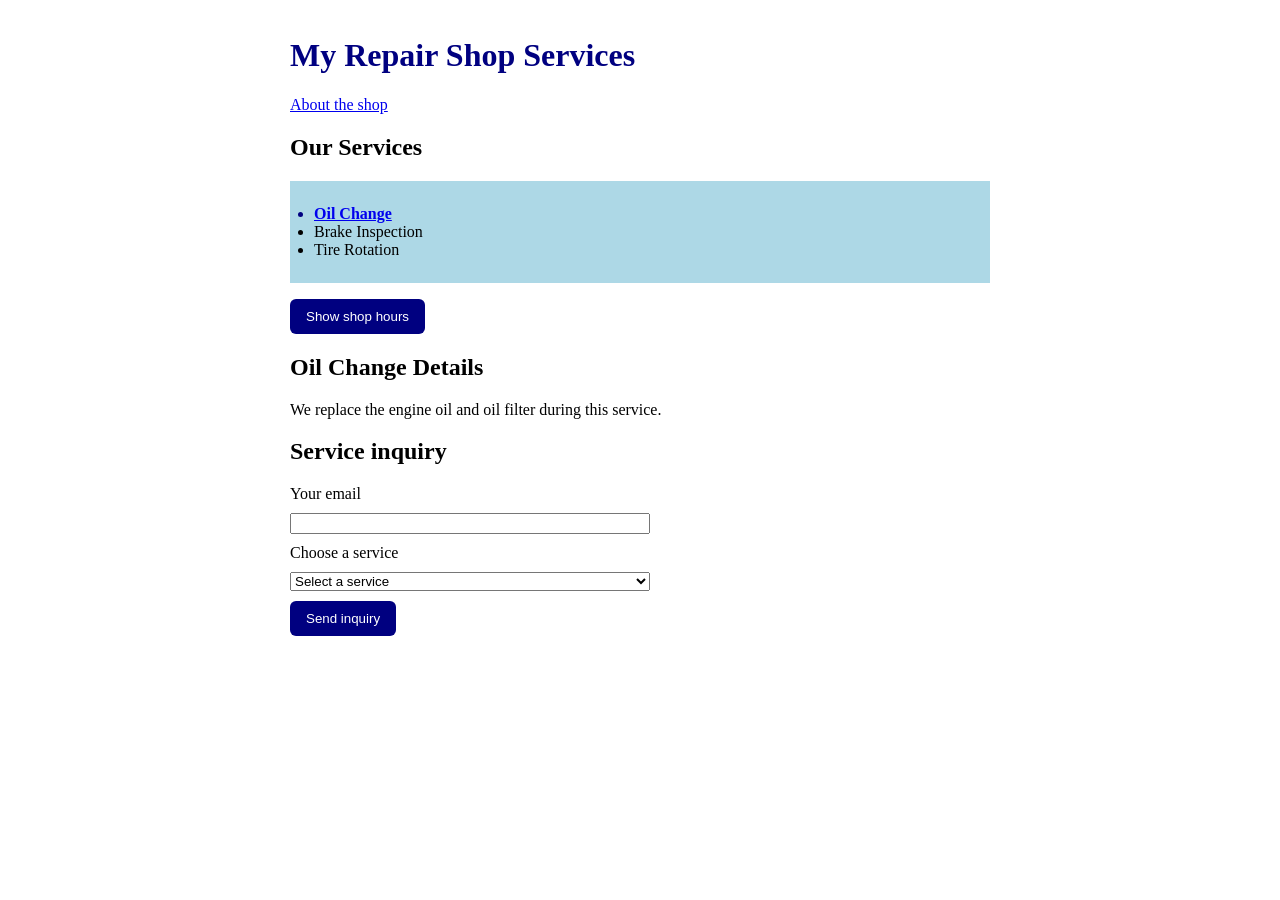
<file: index.html>
<!DOCTYPE html>
<html lang="en">
<head>
    <meta charset="UTF-8">
    <meta name="viewport" content="width=device-width, initial-scale=1.0">
    <title>My Repair Shop | Services</title>

<link rel="stylesheet" href="style.css">
</head>
<body>
    <h1>My Repair Shop Services</h1>
    <a href="about.html">About the shop</a>
    <h2>Our Services</h2>
<ul>
  <li class="featured">
  <a href="#oil-change">Oil Change</a>
</li>
  <li>Brake Inspection</li>
  <li>Tire Rotation</li>
</ul>

<button id="hours-button">Show shop hours</button>
<p id="hours-message"></p>
<h2 id="oil-change">Oil Change Details</h2>
<p>We replace the engine oil and oil filter during this service.</p>
<h2>Service inquiry</h2>

<form id="inquiry-form">
  <label for="customer-email">Your email</label>
  <input id="customer-email" type="email" required>
  <label for="inquiry-service">Choose a service</label>
<select id="inquiry-service" required>
  <option value="">Select a service</option>
  <p id="price-preview"></p>
</select>
  <button type="submit">Send inquiry</button>
</form>
<p id="inquiry-message"></p>
<script src="script.js"></script>

</body>
</html>
</file>
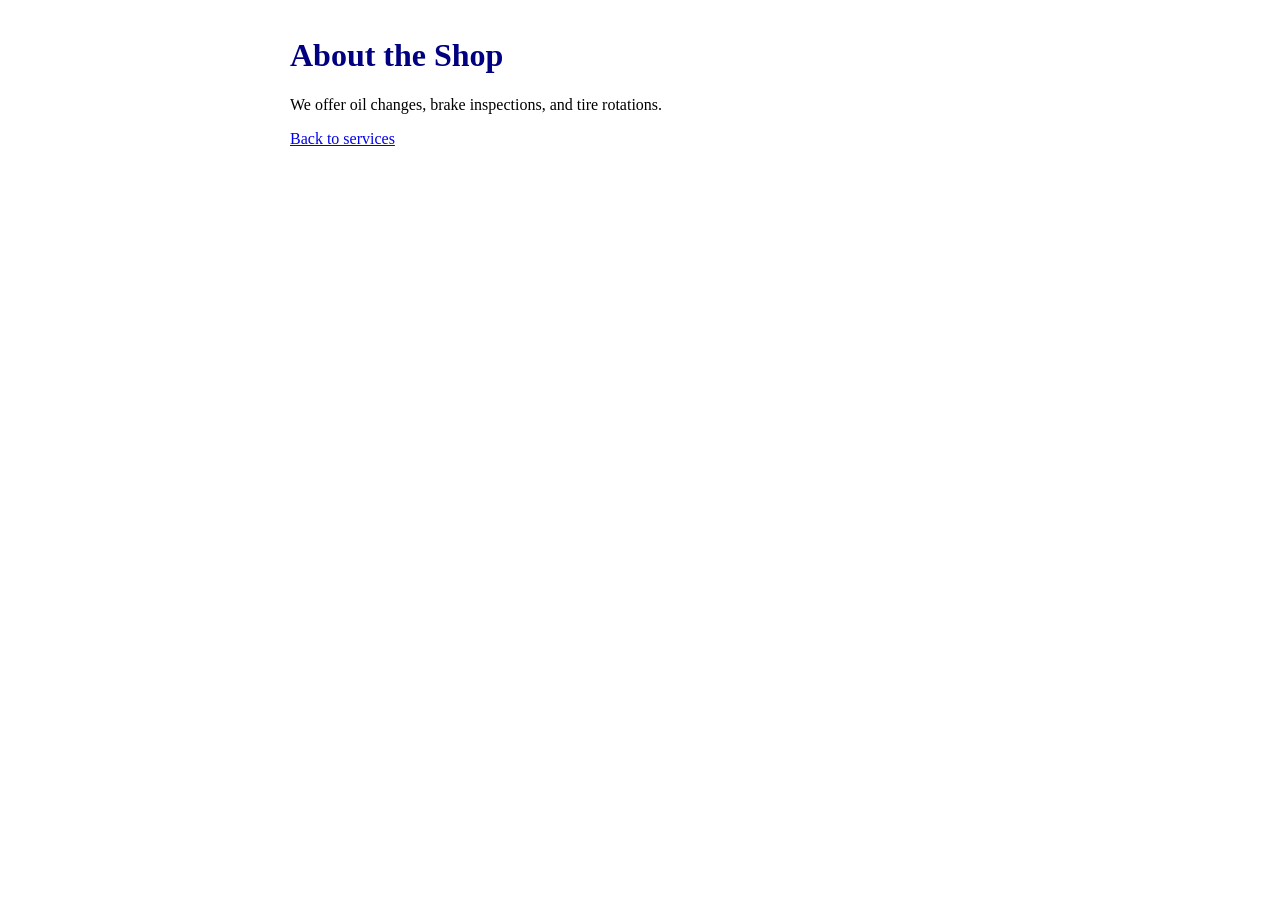
<file: about.html>
<!DOCTYPE html>
<html lang="en">
<head>
  <meta charset="UTF-8">
  <meta name="viewport" content="width=device-width, initial-scale=1.0">
  <title>About the Shop | My Repair Shop</title>
  <link rel="stylesheet" href="style.css">
</head>
<body>
  <h1>About the Shop</h1>
  <p>We offer oil changes, brake inspections, and tire rotations.</p>
  <a href="index.html">Back to services</a>
</body>
</html>
</file>
<file: style.css>
h1 {
    color: navy;
  }

  ul {
  background-color: lightblue;
  padding: 24px;
}

button {
  background-color: navy;
  color: white;
  padding: 10px 16px;
  border: none;
  border-radius: 6px;
}

button:hover {
  background-color: royalblue;
}

body {
  max-width: 700px;
  margin: 0 auto;
  padding: 16px;
}
.featured {
  font-weight: bold;
  color: navy;
}
#inquiry-form {
  display: grid;
  gap: 10px;
  max-width: 360px;
}

#inquiry-form button {
  justify-self: start;
}
</file>
